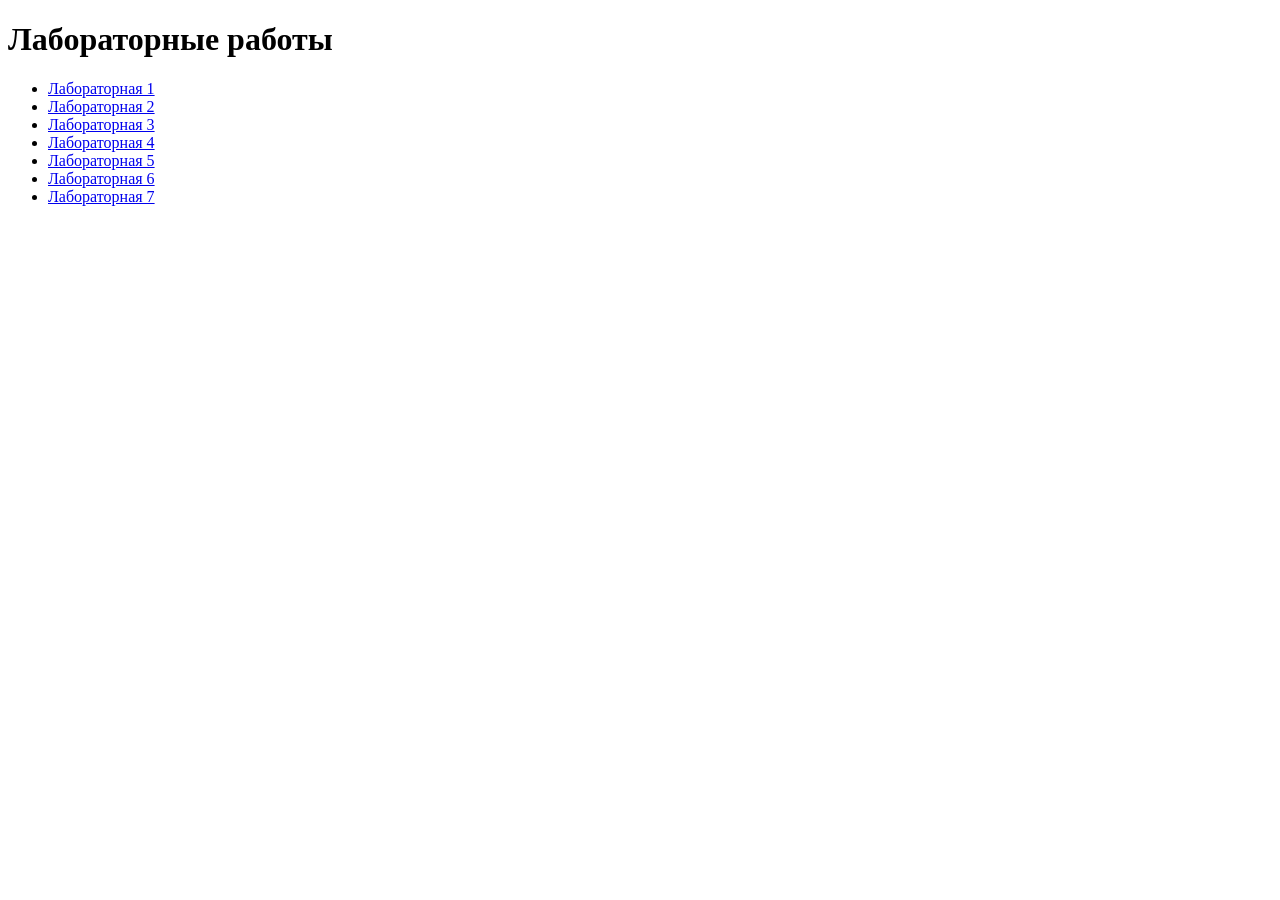
<file: index.html>
<!DOCTYPE html>
<html lang="ru">
<head>
    <meta charset="UTF-8">
    <meta name="viewport" content="width=device-width, initial-scale=1.0">
    <title>Лабы</title>
</head>
<body>
    <h1>Лабораторные работы</h1>
    <ul>
        <li><a href="/lab1/lab1_5.html">Лабораторная 1</a></li>
        <li><a href="/lab2/lab2navigation.html">Лабораторная 2</a></li>
        <li><a href="/lab3/lab3nav.html">Лабораторная 3</a></li>
        <li><a href="/lab4/lab4nav.html">Лабораторная 4</a></li>
        <li><a href="/lab5/lab5nav.html">Лабораторная 5</a></li>
        <li><a href="/lab6/lab6.html">Лабораторная 6</a></li>
        <li><a href="/lab7/lab7.html">Лабораторная 7</a></li>
    </ul>
</body>
</html>
</file>
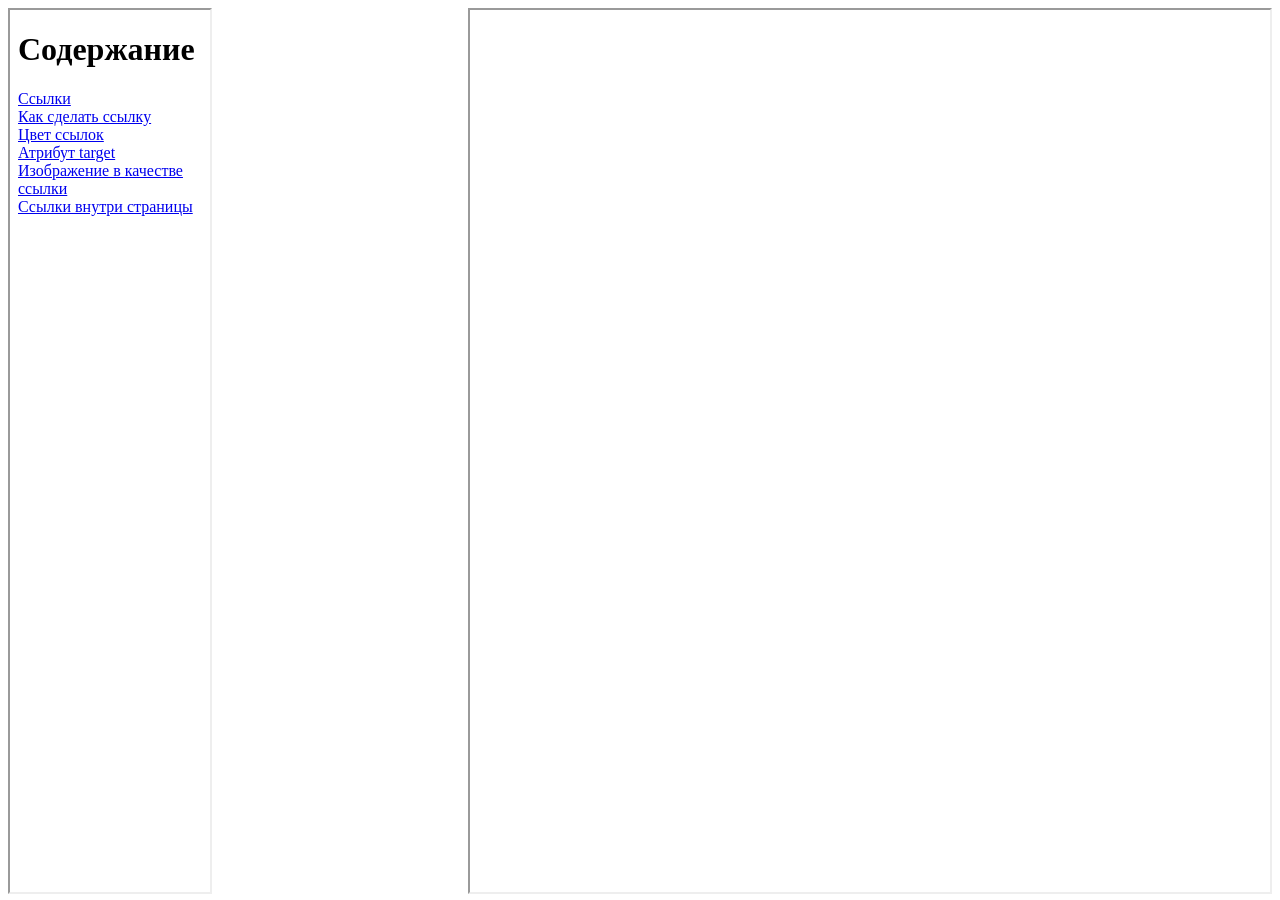
<file: lab2/iframes/index.html>
<!DOCTYPE html>
<html lang="ru">

<head>
    <meta charset="UTF-8">
    <meta name="viewport" content="width=device-width, initial-scale=1.0">
    <title>Организация фреймовой структуры</title>
    <style>
        .menufr {
            width: 200px;
            height: 100%;
            float: left;
        }

        .contentfr {
            width: 800px;
            height: 100%;
            float: right;
        }

        html,
        body {
            height: 99%;
        }
    </style>
</head>

<body>
    <iframe class="menufr" src="menu.html" name="menu"></iframe>
    <iframe class="contentfr" name="content"></iframe>
</body>

</html>
</file>
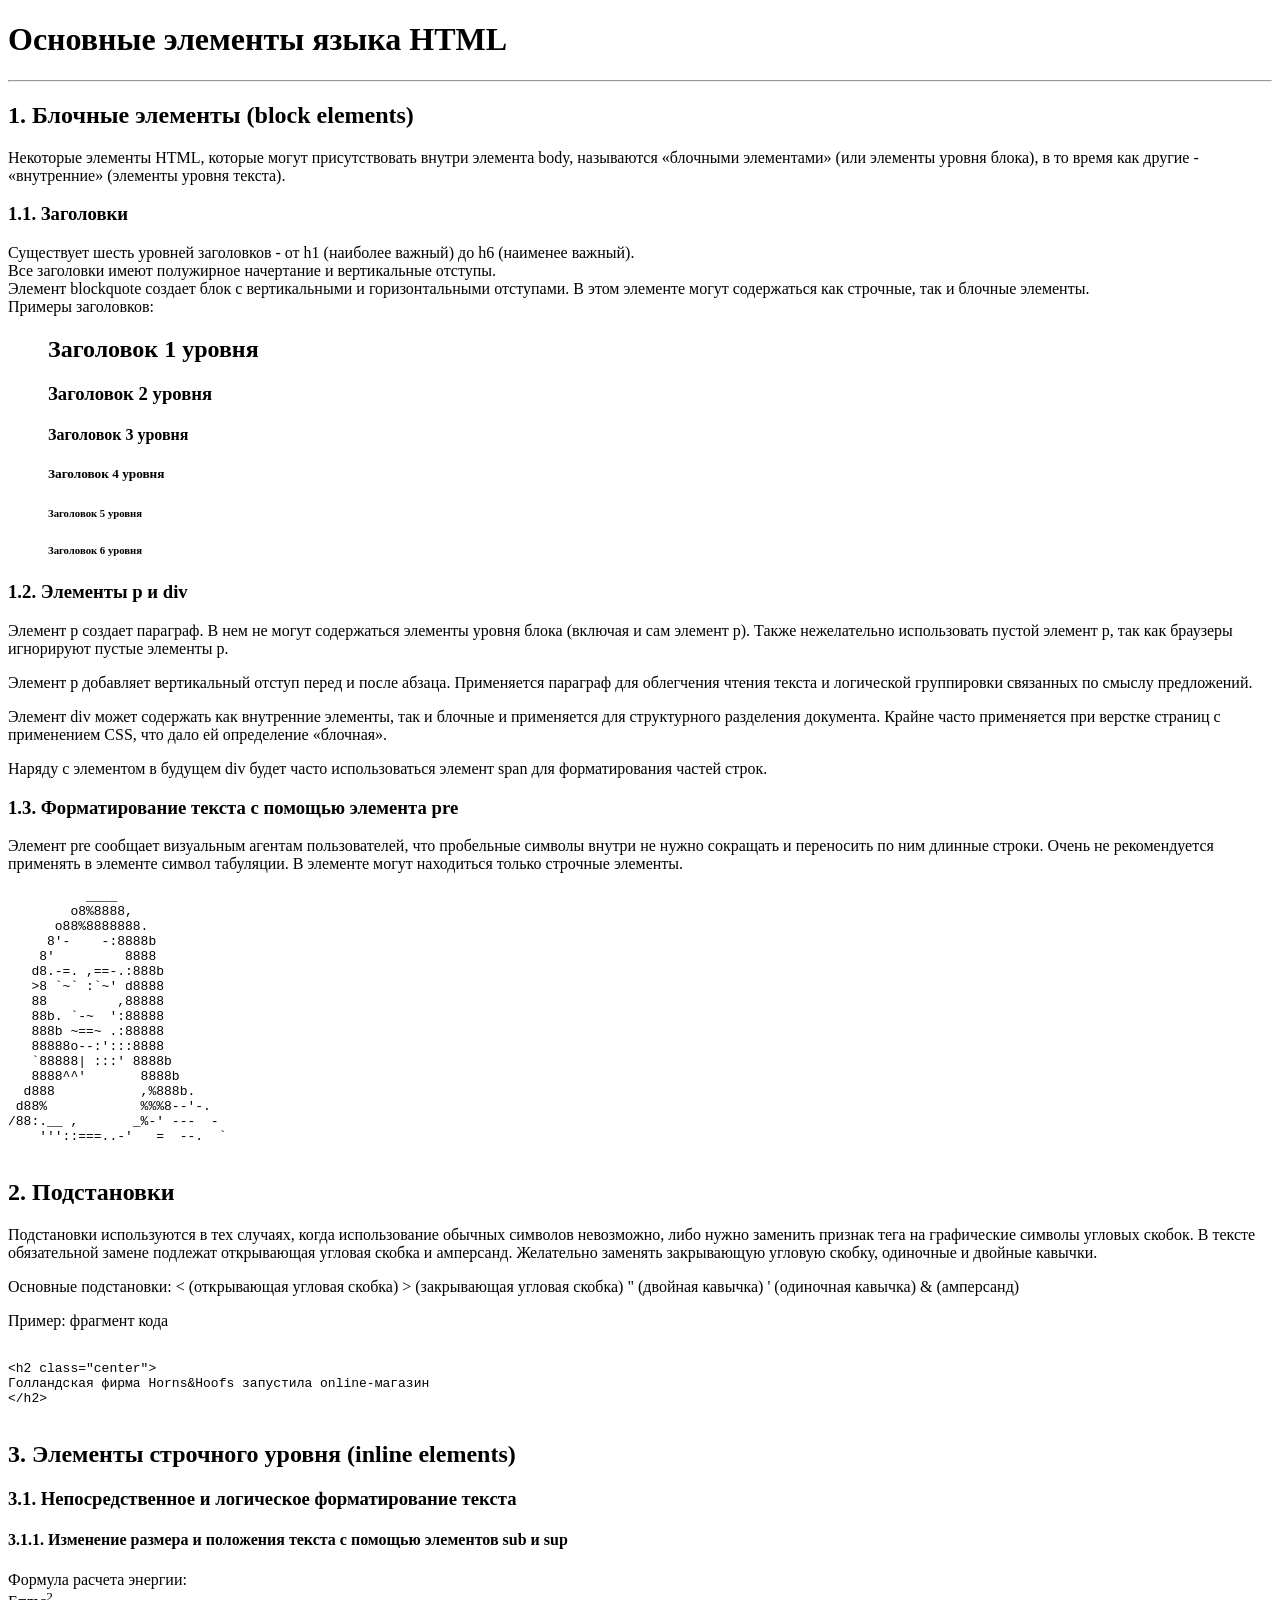
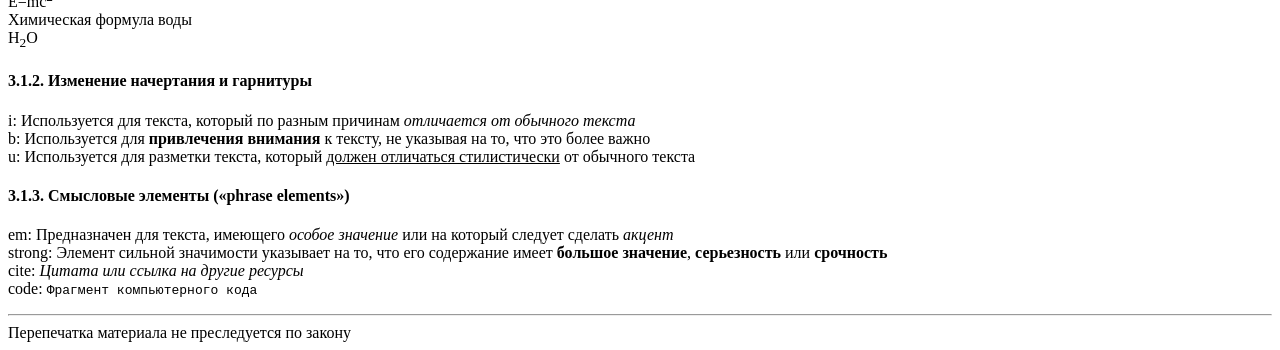
<file: lab1/lab1_1.html>
<!DOCTYPE html>
<html lang="ru">

<head>
  <title>Страница 1</title>
</head>

<body>
  <h1>Основные элементы языка HTML</h1>
  <hr>

  <h2>1. Блочные элементы (block elements)</h2>

  <p>Некоторые элементы HTML, которые могут присутствовать внутри элемента body, называются «блочными элементами» (или
    элементы уровня блока), в то время как другие - «внутренние» (элементы уровня текста).

  <h3>1.1. Заголовки</h3>

  <p>Существует шесть уровней заголовков - от h1 (наиболее важный) до h6 (наименее важный).<br>
    Все заголовки имеют полужирное начертание и вертикальные отступы.<br>
    Элемент blockquote создает блок с вертикальными и горизонтальными отступами. В этом элементе могут содержаться как
    строчные, так и блочные элементы.<br>
    Примеры заголовков:

  <blockquote>
    <h2>Заголовок 1 уровня</h2>
    <h3>Заголовок 2 уровня</h3>
    <h4>Заголовок 3 уровня</h4>
    <h5>Заголовок 4 уровня</h5>
    <h6>Заголовок 5 уровня</h6>
    <h6>Заголовок 6 уровня</h6>
  </blockquote>


  <h3>1.2. Элементы p и div</h3>
  <div>
    <p>Элемент p создает параграф. В нем не могут содержаться элементы уровня блока (включая и сам элемент p). Также
      нежелательно использовать пустой элемент p, так как браузеры игнорируют пустые элементы p.

    <p>Элемент p добавляет вертикальный отступ перед и после абзаца. Применяется параграф для облегчения чтения текста и
      логической группировки связанных по смыслу предложений.

    <p>Элемент div может содержать как внутренние элементы, так и блочные и применяется для структурного разделения
      документа. Крайне часто применяется при верстке страниц с применением CSS, что дало ей определение «блочная».

    <p>Наряду с элементом в будущем div будет часто использоваться элемент span для форматирования частей строк.
  </div>

  <h3>1.3. Форматирование текста с помощью элемента pre</h3>

  <p>Элемент pre сообщает визуальным агентам пользователей, что пробельные символы внутри не нужно сокращать и
    переносить по ним длинные строки. Очень не рекомендуется применять в элементе символ табуляции. В элементе могут
    находиться только строчные элементы.
  <pre>
          ____
        o8%8888,
      o88%8888888.
     8'-    -:8888b
    8'         8888
   d8.-=. ,==-.:888b
   >8 `~` :`~' d8888
   88         ,88888
   88b. `-~  ':88888
   888b ~==~ .:88888
   88888o--:':::8888
   `88888| :::' 8888b
   8888^^'       8888b
  d888           ,%888b.
 d88%            %%%8--'-.
/88:.__ ,       _%-' ---  -
    '''::===..-'   =  --.  `
  </pre>

  <h2>2. Подстановки</h2>

  <p>Подстановки используются в тех случаях, когда использование обычных символов невозможно, либо нужно заменить
    признак тега на графические символы угловых скобок.
    В тексте обязательной замене подлежат открывающая угловая скобка и амперсанд.
    Желательно заменять закрывающую угловую скобку, одиночные и двойные кавычки.

  <p>
    Основные подстановки:
    &lt; (открывающая угловая скобка)
    &gt; (закрывающая угловая скобка)
    &quot; (двойная кавычка)
    &apos; (одиночная кавычка)
    &amp; (амперсанд)


  <p>Пример: фрагмент кода
  <pre>
  <code>
&lt;h2 class=&quot;center&quot;&gt;
Голландская фирма Horns&amp;Hoofs запустила online-магазин
&lt;/h2&gt;
  </code>
</pre>

  <h2>3. Элементы строчного уровня (inline elements)</h2>

  <h3>3.1. Непосредственное и логическое форматирование текста</h3>

  <h4>3.1.1. Изменение размера и положения текста с помощью элементов sub и sup</h4>
  <p>
    Формула расчета энергии:<br>
    E=mc<sup>2</sup><br>
    Химическая формула воды<br>
    H<sub>2</sub>O

  <h4>3.1.2. Изменение начертания и гарнитуры</h4>
  <p>
  i: Используется для текста, который по разным причинам <i>отличается от обычного текста</i><br>
  b: Используется для <b>привлечения внимания</b> к тексту, не указывая на то, что это более важно<br>
  u: Используется для разметки текста, который <u>должен отличаться стилистически</u> от обычного текста

  <h4>3.1.3. Смысловые элементы («phrase elements»)</h4>
  <p>
    em: Предназначен для текста, имеющего <em>особое значение</em> или на который следует сделать <em>акцент</em><br>
    strong: Элемент сильной значимости указывает на то, что его содержание имеет <strong>большое значение</strong>,
    <strong>серьезность</strong> или <strong>срочность</strong><br>
    cite: <cite>Цитата или ссылка на другие ресурсы</cite><br>
    code: <code>Фрагмент компьютерного кода</code>


    <hr>

    Перепечатка материала не преследуется по закону
</body>

</html>
</file>
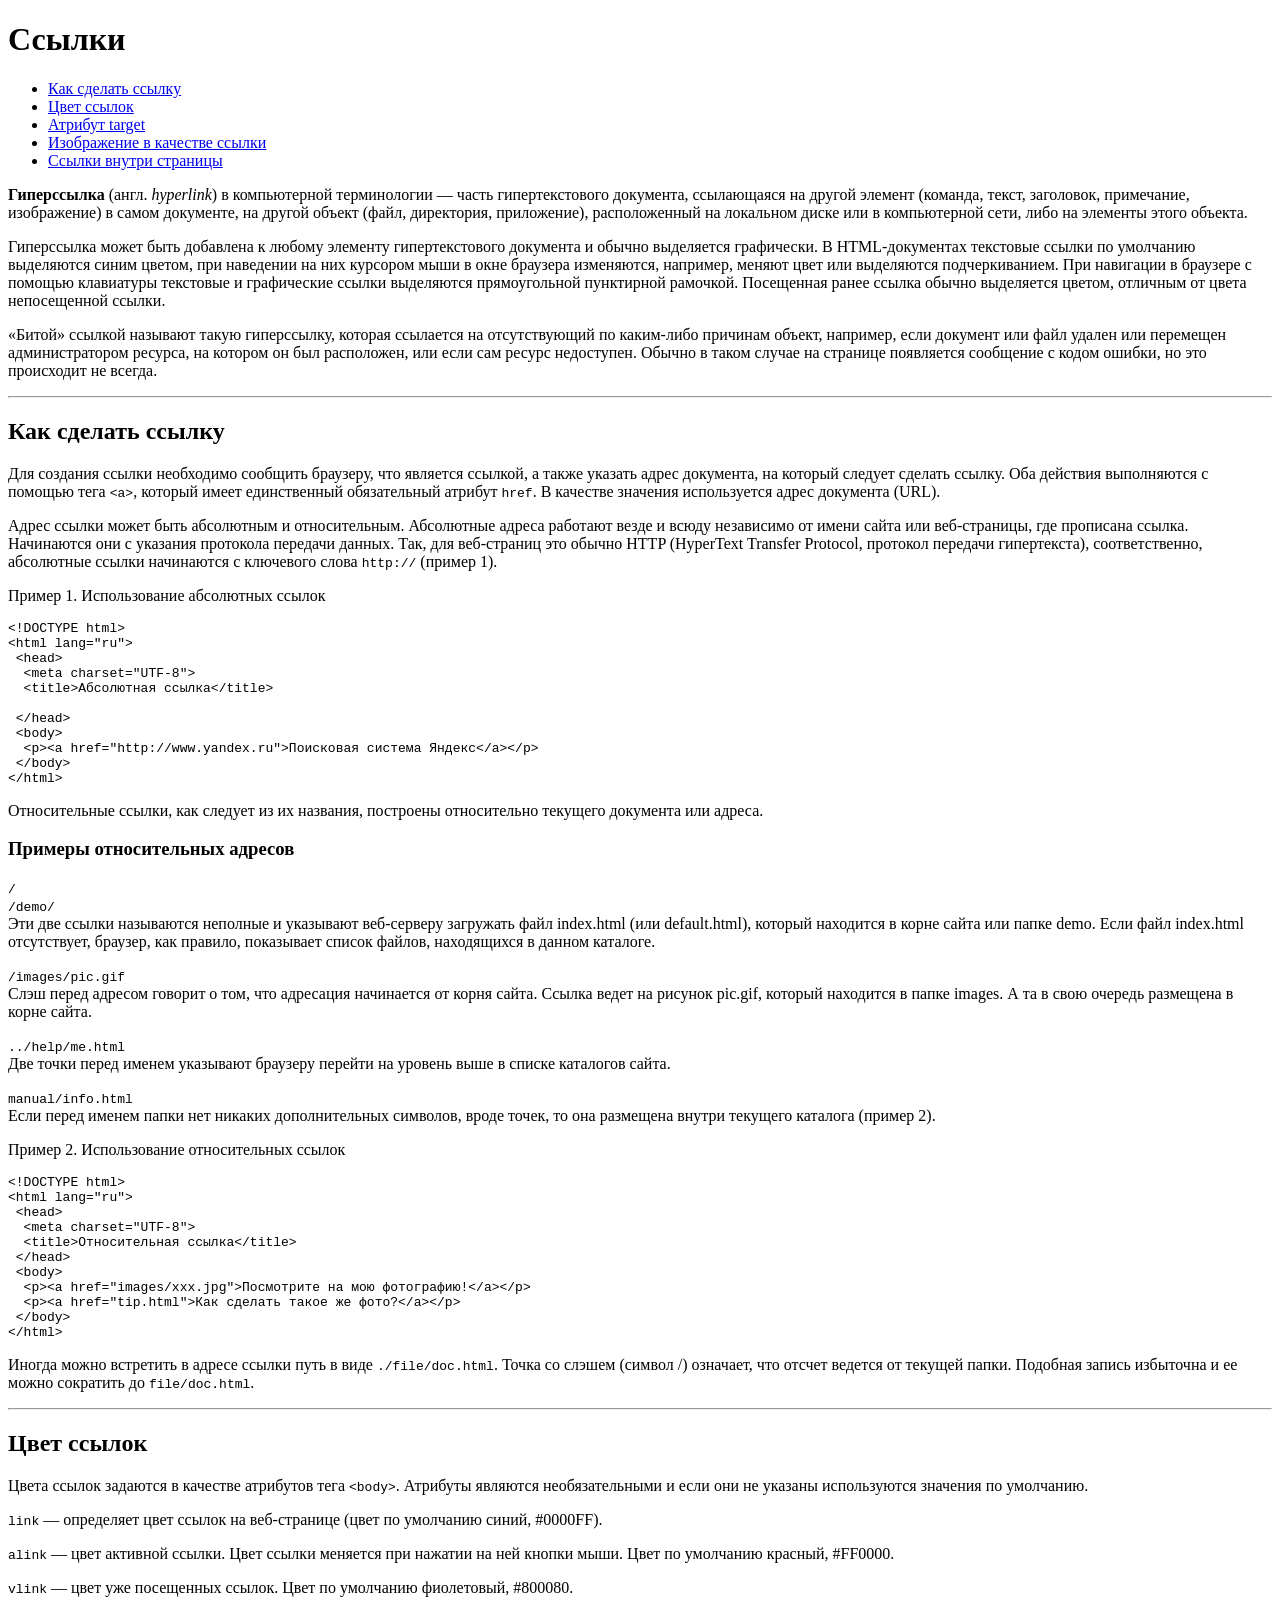
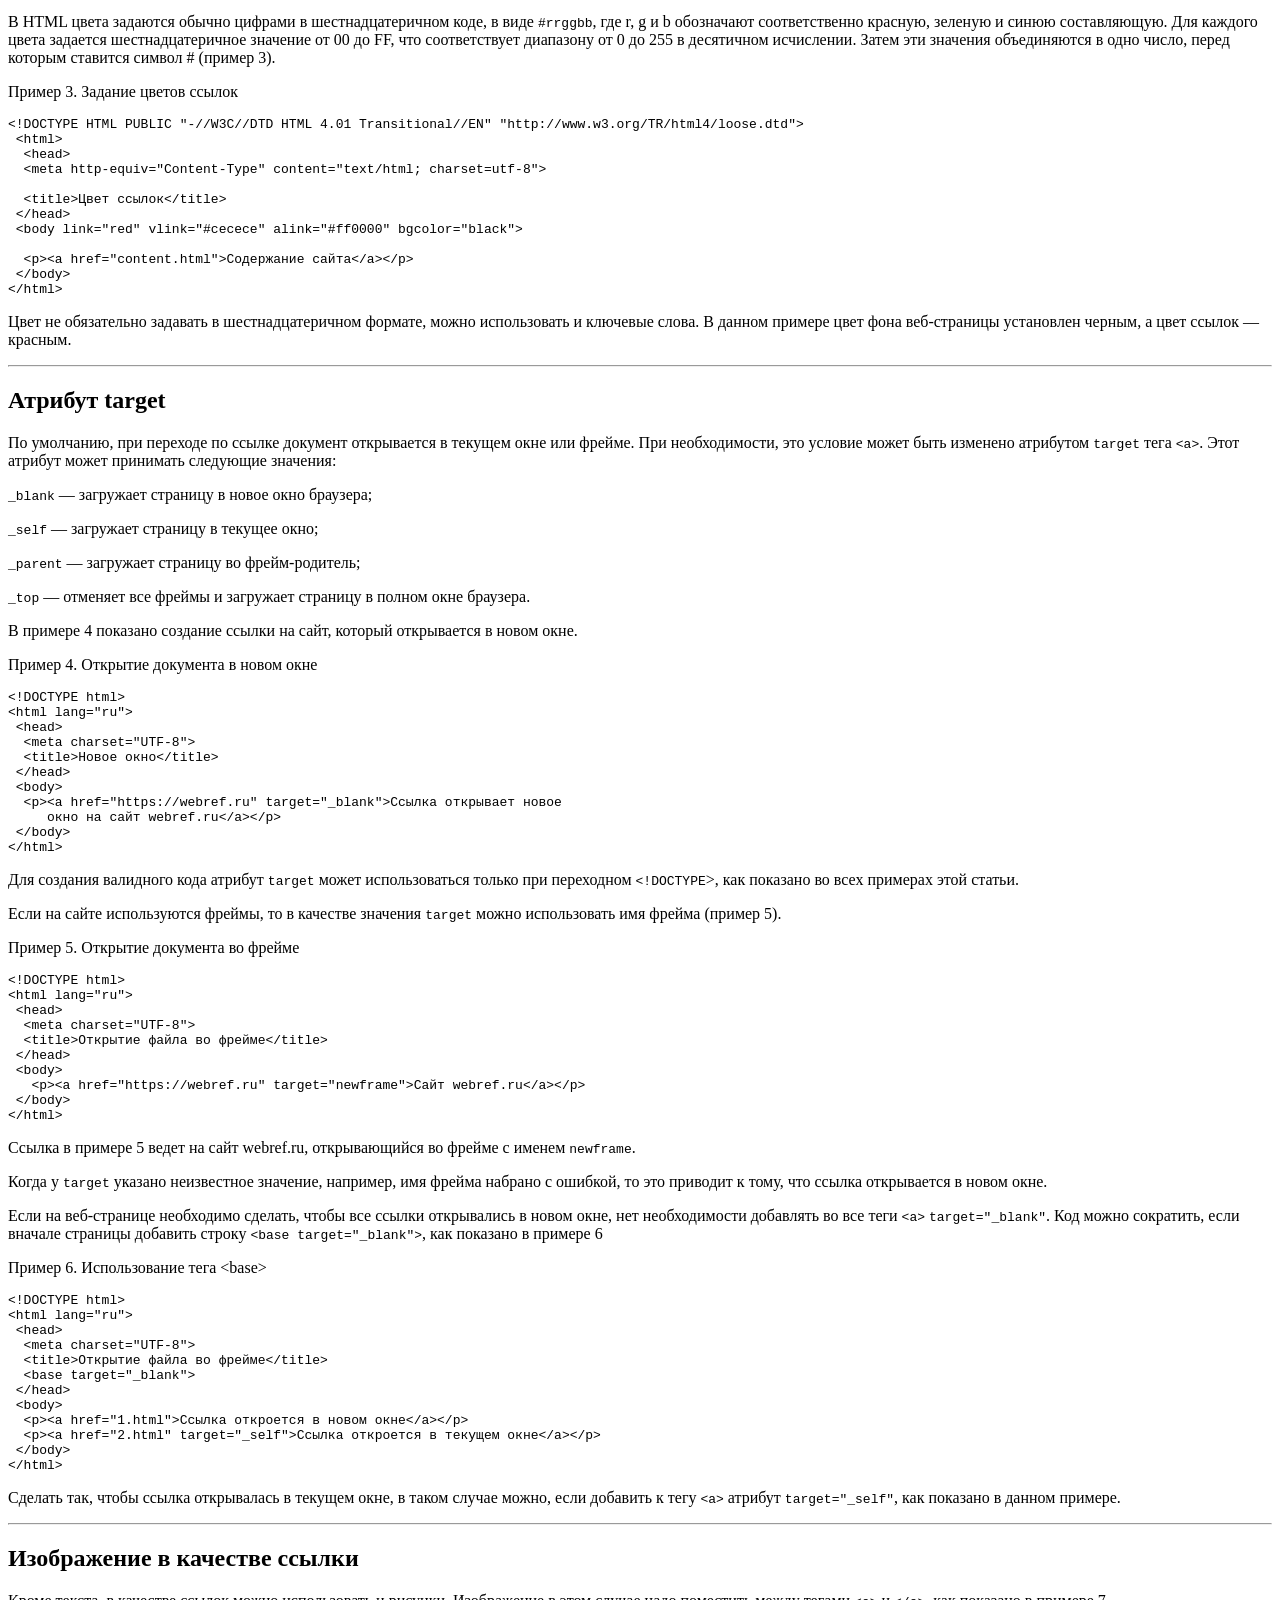
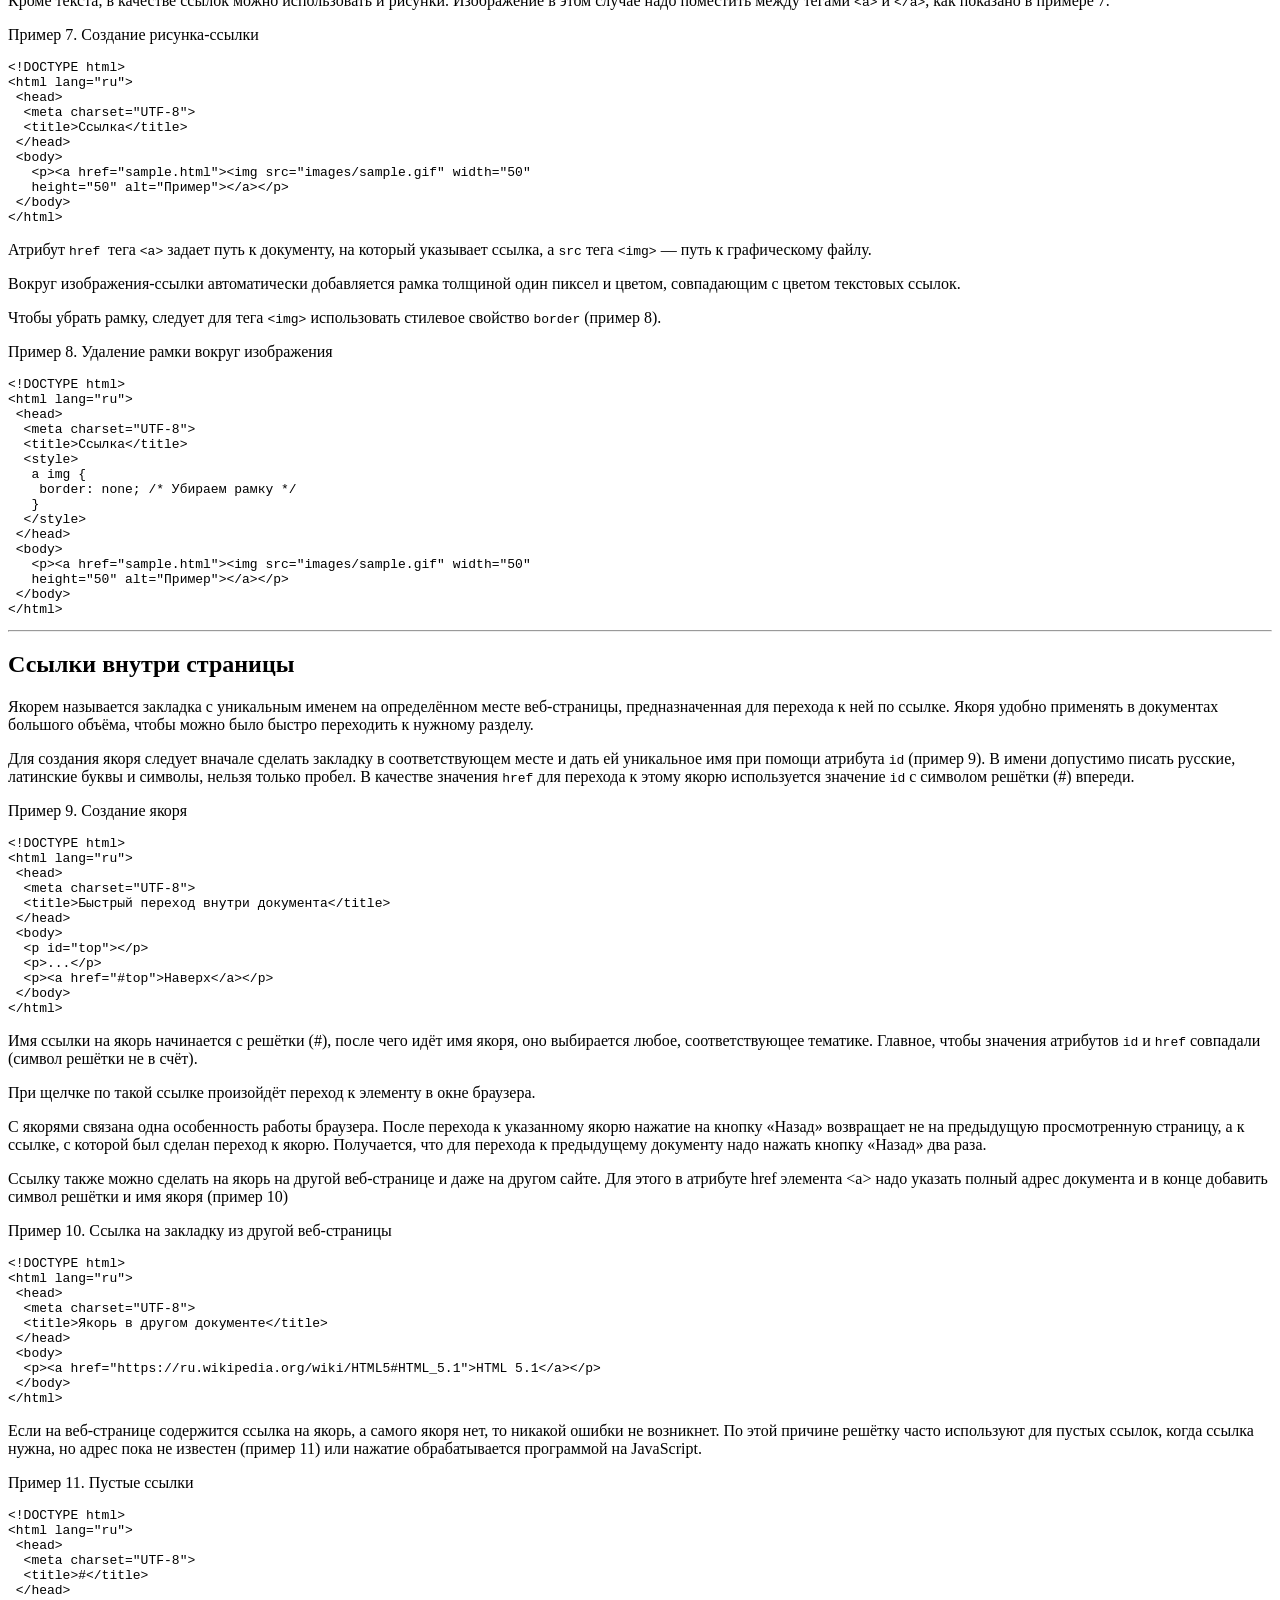
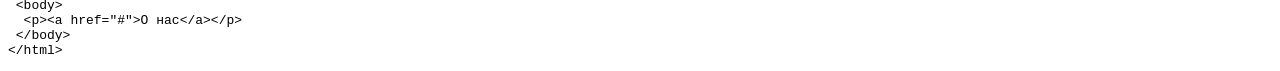
<file: lab1/lab1_2.html>
<!DOCTYPE html>
<html lang="ru">
<head>
  <meta charset="UTF-8">
  <title>Внутрення навигация</title>
</head>
<body>
<h1>Ссылки</h1>
<nav>
<!-- Сделайте элементы списка ссылками на соответствующие заголовки h2 -->
	<ul>
    <li><a href="#t1">Как сделать ссылку</a></li>
    <li><a href="#t2">Цвет ссылок</a></li>
    <li><a href="#t3">Атрибут target</a></li>
    <li><a href="#t4">Изображение в качестве ссылки</a></li>
    <li><a href="#t5">Ссылки внутри страницы</a></li>
	</ul>
</nav>

<p><b>Гиперссылка</b> (англ.&#160;<i>hyperlink</i>) в компьютерной терминологии&#160;— часть гипертекстового документа, ссылающаяся на другой элемент (команда, текст, заголовок, примечание, изображение) в самом документе, на другой объект (файл, директория, приложение), расположенный на локальном диске или в компьютерной сети, либо на элементы этого объекта.</p>
<p>Гиперссылка может быть добавлена к любому элементу гипертекстового документа и обычно выделяется графически. В HTML-документах текстовые ссылки по умолчанию выделяются синим цветом, при наведении на них курсором мыши в окне браузера изменяются, например, меняют цвет или выделяются подчеркиванием. При навигации в браузере с помощью клавиатуры текстовые и графические ссылки выделяются прямоугольной пунктирной рамочкой. Посещенная ранее ссылка обычно выделяется цветом, отличным от цвета непосещенной ссылки.</p>
<p>«Битой» ссылкой называют такую гиперссылку, которая ссылается на отсутствующий по каким-либо причинам объект, например, если документ или файл удален или перемещен администратором ресурса, на котором он был расположен, или если сам ресурс недоступен. Обычно в таком случае на странице появляется сообщение с кодом ошибки, но это происходит не всегда.</p>

<hr>

<h2 id="t1">Как сделать ссылку</h2>
<p>Для создания ссылки необходимо сообщить браузеру, что является 
  ссылкой, а также указать адрес документа, на который следует сделать 
  ссылку. Оба действия выполняются с помощью тега <code>&lt;a&gt;</code>, 
  который имеет единственный обязательный атрибут <code>href</code>. 
  В качестве значения используется адрес документа (URL).</p>
<p>Адрес ссылки может быть абсолютным и относительным. Абсолютные адреса работают 
  везде и всюду независимо от имени сайта или веб-страницы, где прописана ссылка. 
  Начинаются они с указания протокола передачи данных. Так, для веб-страниц это 
  обычно HTTP (HyperText Transfer Protocol, протокол передачи гипертекста), соответственно, 
  абсолютные ссылки начинаются с ключевого слова <code>http://</code> 
  (пример&nbsp;1).</p>
<p>Пример 1. Использование абсолютных ссылок</p>
<pre><code>&lt;!DOCTYPE html&gt;
&lt;html lang=&quot;ru&quot;&gt;
 &lt;head&gt;
  &lt;meta charset=&quot;UTF-8&quot;&gt;
  &lt;title&gt;Абсолютная ссылка&lt;/title&gt;

 &lt;/head&gt;
 &lt;body&gt;
  &lt;p&gt;&lt;a href=&quot;http://www.yandex.ru&quot;&gt;Поисковая система Яндекс&lt;/a&gt;&lt;/p&gt;
 &lt;/body&gt;
&lt;/html&gt;</code></pre>

<p>Относительные ссылки, как следует из их названия, построены относительно 
  текущего документа или адреса.</p>
  <h3><b>Примеры относительных адресов</b></h3>
<p>
  <code>/<br>
  /demo/<br>
  </code>
  Эти две ссылки называются неполные и указывают веб-серверу загружать 
  файл index.html (или default.html), который находится в корне сайта 
  или папке demo. Если файл index.html отсутствует, браузер, как правило, 
  показывает список файлов, находящихся в данном каталоге. </p>

<p> <code>/images/pic.gif</code><br>
  Слэш перед адресом говорит о том, что адресация начинается от корня 
  сайта. Ссылка ведет на рисунок pic.gif, который находится в папке 
  images. А та в свою очередь размещена в корне сайта.</p>
<p> <code>../help/me.html</code><br>
  Две точки перед именем указывают браузеру перейти на уровень выше 
  в списке каталогов сайта.</p>
<p> <code>manual/info.html</code><br>
  Если перед именем папки нет никаких дополнительных символов, вроде точек, 
  то она размещена внутри текущего каталога (пример&nbsp;2).</p>

<p>Пример 2. Использование относительных ссылок</p>
<pre><code>&lt;!DOCTYPE html&gt;
&lt;html lang=&quot;ru&quot;&gt;
 &lt;head&gt;
  &lt;meta charset=&quot;UTF-8&quot;&gt;
  &lt;title&gt;Относительная ссылка&lt;/title&gt;
 &lt;/head&gt;
 &lt;body&gt;
  &lt;p&gt;&lt;a href=&quot;images/xxx.jpg&quot;&gt;Посмотрите на мою фотографию!&lt;/a&gt;&lt;/p&gt;
  &lt;p&gt;&lt;a href=&quot;tip.html&quot;&gt;Как сделать такое же фото?&lt;/a&gt;&lt;/p&gt;
 &lt;/body&gt;
&lt;/html&gt;</code></pre>

<p>Иногда можно встретить в адресе ссылки путь в виде <code>./file/doc.html</code>. 
  Точка со слэшем (символ /) означает, что отсчет ведется от текущей папки. Подобная 
  запись избыточна и ее можно сократить до <code>file/doc.html</code>. </p>

<hr>

<h2 id="t2">Цвет ссылок</h2>
<p>Цвета ссылок задаются в качестве атрибутов тега <code>&lt;body&gt;</code>. 
 Атрибуты являются необязательными и если они не указаны используются 
  значения по умолчанию.</p>
<p><code>link</code> &#8212; определяет цвет ссылок на веб-странице 
  (цвет по умолчанию синий, #0000FF).</p>

<p><code>alink</code> &#8212; цвет активной ссылки. Цвет ссылки 
  меняется при нажатии на ней кнопки мыши. Цвет по умолчанию красный, 
  #FF0000.  </p>
<p><code>vlink</code> &#8212; цвет уже посещенных ссылок. Цвет 
  по умолчанию фиолетовый, #800080.</p>
<p>В HTML цвета задаются обычно цифрами в шестнадцатеричном коде, в виде <code>#rrggbb</code>, 
  где r, g и b обозначают соответственно красную, зеленую и синюю составляющую. 
  Для каждого цвета задается шестнадцатеричное значение от 00 до FF, что соответствует 
  диапазону от 0 до 255 в десятичном исчислении. Затем эти значения объединяются 
  в одно число, перед которым ставится символ # (пример&nbsp;3).</p>

<p>Пример 3. Задание цветов ссылок</p>

<pre><code>&lt;!DOCTYPE HTML PUBLIC &quot;-//W3C//DTD HTML 4.01 Transitional//EN&quot; &quot;http://www.w3.org/TR/html4/loose.dtd&quot;&gt;
 &lt;html&gt;
  &lt;head&gt;
  &lt;meta http-equiv=&quot;Content-Type&quot; content=&quot;text/html; charset=utf-8&quot;&gt;

  &lt;title&gt;Цвет ссылок&lt;/title&gt;
 &lt;/head&gt;
 &lt;body link=&quot;red&quot; vlink=&quot;#cecece&quot; alink=&quot;#ff0000&quot; bgcolor=&quot;black&quot;&gt;

  &lt;p&gt;&lt;a href=&quot;content.html&quot;&gt;Содержание сайта&lt;/a&gt;&lt;/p&gt;
 &lt;/body&gt;
&lt;/html&gt;</code></pre>

<p>Цвет не обязательно задавать в шестнадцатеричном формате, можно использовать 
  и ключевые слова. В данном примере цвет фона веб-страницы установлен черным, 
  а цвет ссылок&nbsp;&#8212; красным. </p>

<hr>

<h2 id="t3">Атрибут target</h2>
<p>По умолчанию, при переходе по ссылке документ открывается в текущем окне или 
  фрейме. При необходимости, это условие может быть изменено атрибутом <code>target</code> 
  тега <code>&lt;a&gt;</code>. Этот атрибут может принимать следующие 
значения:</p>
<p><code>_blank</code> &#8212; загружает страницу в новое окно браузера;  </p>

<p><code>_self</code> &#8212; загружает страницу в текущее окно;</p>
<p> <code>_parent</code> &#8212; загружает страницу во фрейм-родитель;</p>
<p> <code>_top</code> &#8212; отменяет все фреймы и загружает страницу в полном 
  окне браузера.</p>

<p>В примере 4 показано создание ссылки на сайт, который открывается в новом окне.</p>
<p>Пример 4. Открытие документа в новом окне</p>
<pre><code>&lt;!DOCTYPE html&gt;
&lt;html lang=&quot;ru&quot;&gt;
 &lt;head&gt;
  &lt;meta charset=&quot;UTF-8&quot;&gt;
  &lt;title&gt;Новое окно&lt;/title&gt;
 &lt;/head&gt;
 &lt;body&gt;
  &lt;p&gt;&lt;a href=&quot;https://webref.ru&quot; target=&quot;_blank&quot;&gt;Ссылка открывает новое 
     окно на сайт webref.ru&lt;/a&gt;&lt;/p&gt; 
 &lt;/body&gt;
&lt;/html&gt;</code></pre>

<p>Для создания валидного кода атрибут <code>target</code> может  использоваться только при переходном <code>&lt;!DOCTYPE</code>&gt;, как показано во всех примерах этой статьи.</p>
<p>Если на сайте используются фреймы, то в качестве значения <code>target</code> можно использовать имя фрейма (пример&nbsp;5).</p>

<p>Пример 5. Открытие документа во фрейме</p>
<pre><code>&lt;!DOCTYPE html&gt;
&lt;html lang=&quot;ru&quot;&gt;
 &lt;head&gt;
  &lt;meta charset=&quot;UTF-8&quot;&gt;
  &lt;title&gt;Открытие файла во фрейме&lt;/title&gt;
 &lt;/head&gt;
 &lt;body&gt;
   &lt;p&gt;&lt;a href=&quot;https://webref.ru&quot; target=&quot;newframe&quot;&gt;Сайт webref.ru&lt;/a&gt;&lt;/p&gt; 
 &lt;/body&gt;
&lt;/html&gt;</code></pre>

<p>Ссылка в примере 5 ведет на сайт webref.ru, открывающийся во фрейме с 
  именем <code>newframe</code>.</p>

<p>Когда у  <code>target</code> указано неизвестное значение, 
  например, имя фрейма набрано с ошибкой, то это приводит к тому, что ссылка открывается 
  в новом окне.</p>
  
<p>Если на веб-странице необходимо сделать, чтобы все ссылки открывались в новом 
  окне,  нет необходимости добавлять во все теги <code>&lt;a&gt;</code> <code>target=&quot;_blank&quot;</code>. Код можно сократить, 
  если вначале страницы добавить строку <code>&lt;base target=&quot;_blank&quot;&gt;</code>, 
  как показано в примере&nbsp;6</p>

  
<p>Пример 6. Использование тега &lt;base&gt;</p>
<pre><code>&lt;!DOCTYPE html&gt;
&lt;html lang=&quot;ru&quot;&gt;
 &lt;head&gt;
  &lt;meta charset=&quot;UTF-8&quot;&gt;
  &lt;title&gt;Открытие файла во фрейме&lt;/title&gt;
  &lt;base target=&quot;_blank&quot;&gt;
 &lt;/head&gt;
 &lt;body&gt;
  &lt;p&gt;&lt;a href=&quot;1.html&quot;&gt;Ссылка откроется в новом окне&lt;/a&gt;&lt;/p&gt;
  &lt;p&gt;&lt;a href=&quot;2.html&quot; target=&quot;_self&quot;&gt;Ссылка откроется в текущем окне&lt;/a&gt;&lt;/p&gt;
 &lt;/body&gt;
&lt;/html&gt;</code></pre>

<p>Сделать так, чтобы ссылка открывалась в текущем окне, в таком случае можно, 
  если добавить к тегу <code>&lt;a&gt;</code> атрибут <code>target=&quot;_self&quot;</code>, 
как показано в данном примере.</p>

<hr>

<h2 id="t4">Изображение в качестве ссылки</h2>
<p>Кроме текста, в качестве ссылок можно использовать и рисунки. Изображение в 
  этом случае надо поместить между тегами <code>&lt;a&gt;</code> 
  и <code>&lt;/a&gt;</code>, как показано в примере&nbsp;7.</p>
<p>Пример 7. Создание рисунка-ссылки</p>
<pre><code>&lt;!DOCTYPE html&gt;
&lt;html lang=&quot;ru&quot;&gt;
 &lt;head&gt;
  &lt;meta charset=&quot;UTF-8&quot;&gt;
  &lt;title&gt;Ссылка&lt;/title&gt;
 &lt;/head&gt;
 &lt;body&gt; 
   &lt;p&gt;&lt;a href=&quot;sample.html&quot;&gt;&lt;img src=&quot;images/sample.gif&quot; width=&quot;50&quot; 
   height=&quot;50&quot; alt=&quot;Пример&quot;&gt;&lt;/a&gt;&lt;/p&gt;
 &lt;/body&gt; 
&lt;/html&gt;</code></pre>

  <p>Атрибут <code>href </code> тега <code>&lt;a&gt;</code> 
    задает путь к документу, на который указывает ссылка, а <code>src</code> 
    тега <code>&lt;img&gt;</code> &#8212; путь к графическому файлу. 
  
  <p>Вокруг изображения-ссылки автоматически добавляется рамка толщиной один пиксел 
  и цветом, совпадающим с цветом текстовых ссылок. 

<p>Чтобы убрать рамку, следует для тега <code>&lt;img&gt;</code> использовать
  стилевое свойство <code>border</code> (пример&nbsp;8).</p>
<p>Пример 8. Удаление рамки вокруг изображения</p>
<pre><code>&lt;!DOCTYPE html&gt;
&lt;html lang=&quot;ru&quot;&gt;
 &lt;head&gt;
  &lt;meta charset=&quot;UTF-8&quot;&gt;
  &lt;title&gt;Ссылка&lt;/title&gt;
  &lt;style&gt;
   a img {
    border: none; /* Убираем рамку */
   }
  &lt;/style&gt;
 &lt;/head&gt;
 &lt;body&gt;
   &lt;p&gt;&lt;a href=&quot;sample.html&quot;&gt;&lt;img src=&quot;images/sample.gif&quot; width=&quot;50&quot; 
   height=&quot;50&quot; alt=&quot;Пример&quot;&gt;&lt;/a&gt;&lt;/p&gt;
 &lt;/body&gt; 
&lt;/html&gt;</code></pre>

<hr>

<h2 id="t5">Ссылки внутри страницы</h2>
<p>
Якорем называется закладка с уникальным именем на определённом месте веб-страницы, предназначенная для перехода к ней по ссылке. Якоря удобно применять в документах большого объёма, чтобы можно было быстро переходить к нужному разделу.
</p>
<p>
Для создания якоря следует вначале сделать закладку в соответствующем месте и дать ей уникальное имя при помощи атрибута <code>id</code> (пример&nbsp;9). В имени допустимо писать русские, латинские буквы и символы, нельзя только пробел. В качестве значения <code>href</code> для перехода к этому якорю используется значение <code>id</code> с символом решётки (#) впереди.
</p>

<p>Пример 9. Создание якоря</p>
<pre><code>&lt;!DOCTYPE html&gt;
&lt;html lang=&quot;ru&quot;&gt;
 &lt;head&gt;
  &lt;meta charset=&quot;UTF-8&quot;&gt;
  &lt;title&gt;Быстрый переход внутри документа&lt;/title&gt;
 &lt;/head&gt;
 &lt;body&gt;
  &lt;p id=&quot;top&quot;&gt;&lt;/p&gt;
  &lt;p&gt;...&lt;/p&gt;
  &lt;p&gt;&lt;a href=&quot;#top&quot;&gt;Наверх&lt;/a&gt;&lt;/p&gt;
 &lt;/body&gt;
&lt;/html&gt;</code></pre>

<p>
Имя ссылки на якорь начинается с решётки (#), после чего идёт имя якоря, оно выбирается любое, соответствующее тематике. Главное, чтобы значения атрибутов <code>id</code> и <code>href</code> совпадали (символ решётки не в счёт).
</p>
<p>
При щелчке по такой ссылке произойдёт переход к элементу в окне браузера.
</p>
<p>
С якорями связана одна особенность работы браузера. После перехода к указанному якорю нажатие на кнопку «Назад» возвращает не на предыдущую просмотренную страницу, а к ссылке, с которой был сделан переход к якорю. Получается, что для перехода к предыдущему документу надо нажать кнопку «Назад» два раза.
</p>
<p>
Ссылку также можно сделать на якорь на другой веб-странице и даже на другом сайте. Для этого в атрибуте href элемента &lt;a&gt; надо указать полный адрес документа и в конце добавить символ решётки и имя якоря (пример&nbsp;10)
</p>

<p>Пример 10. Ссылка на закладку из другой веб-страницы</p>
<pre><code>&lt;!DOCTYPE html&gt;
&lt;html lang=&quot;ru&quot;&gt;
 &lt;head&gt;
  &lt;meta charset=&quot;UTF-8&quot;&gt;
  &lt;title&gt;Якорь в другом документе&lt;/title&gt;
 &lt;/head&gt;
 &lt;body&gt;
  &lt;p&gt;&lt;a href=&quot;https://ru.wikipedia.org/wiki/HTML5#HTML_5.1&quot;&gt;HTML 5.1&lt;/a&gt;&lt;/p&gt;
 &lt;/body&gt;
&lt;/html&gt;</code></pre>
 
<p>
Если на веб-странице содержится ссылка на якорь, а самого якоря нет, то никакой ошибки не возникнет. По этой причине решётку часто используют для пустых ссылок, когда ссылка нужна, но адрес пока не известен (пример 11) или нажатие обрабатывается программой на JavaScript.
</p>

<p>Пример 11. Пустые ссылки</p>
<pre><code>&lt;!DOCTYPE html&gt;
&lt;html lang=&quot;ru&quot;&gt;
 &lt;head&gt;
  &lt;meta charset=&quot;UTF-8&quot;&gt;
  &lt;title&gt;#&lt;/title&gt;
 &lt;/head&gt;
 &lt;body&gt;
  &lt;p&gt;&lt;a href=&quot;#&quot;&gt;О нас&lt;/a&gt;&lt;/p&gt;
 &lt;/body&gt;
&lt;/html&gt;</code></pre>

</body>
</html>
</file>
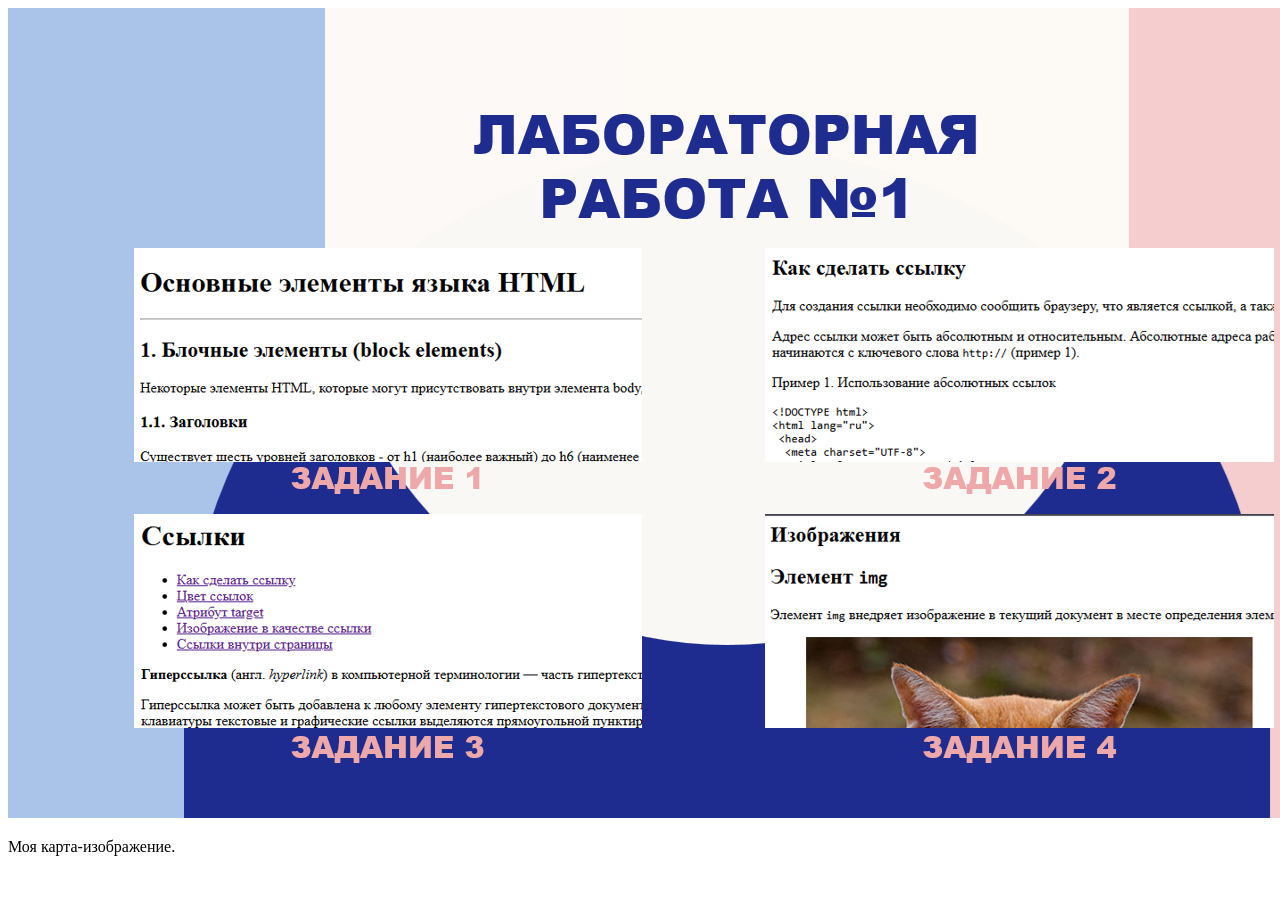
<file: lab1/lab1_5.html>
<!DOCTYPE html>
<html lang="ru">
<head>
    <meta charset="UTF-8">
    <title>Карта-изображение</title>
</head>

<body>
    <img src="lab1map/lab1.png" usemap="#image-map" alt="Навигация">
    <map name="image-map">
        <area alt="Задание 1" title="1. Основные элементы HTML" href="lab1_1.html" coords="127,240,634,453" shape="rect">
        <area alt="Задание 2" title="2. Внутренняя навигация" href="lab1_2.html" coords="758,240,1267,453" shape="rect">
        <area alt="Задание 3" title="3. Навигация между файлами" href="lab1_3/doc.html" coords="127,505,634,720" shape="rect">
        <area alt="Задание 4" title="4. Изображения" href="lab1_4.html" coords="1267,720,758,505" shape="rect">
    </map>
    <p>Моя карта-изображение</a>.
</body>
</html>
</file>
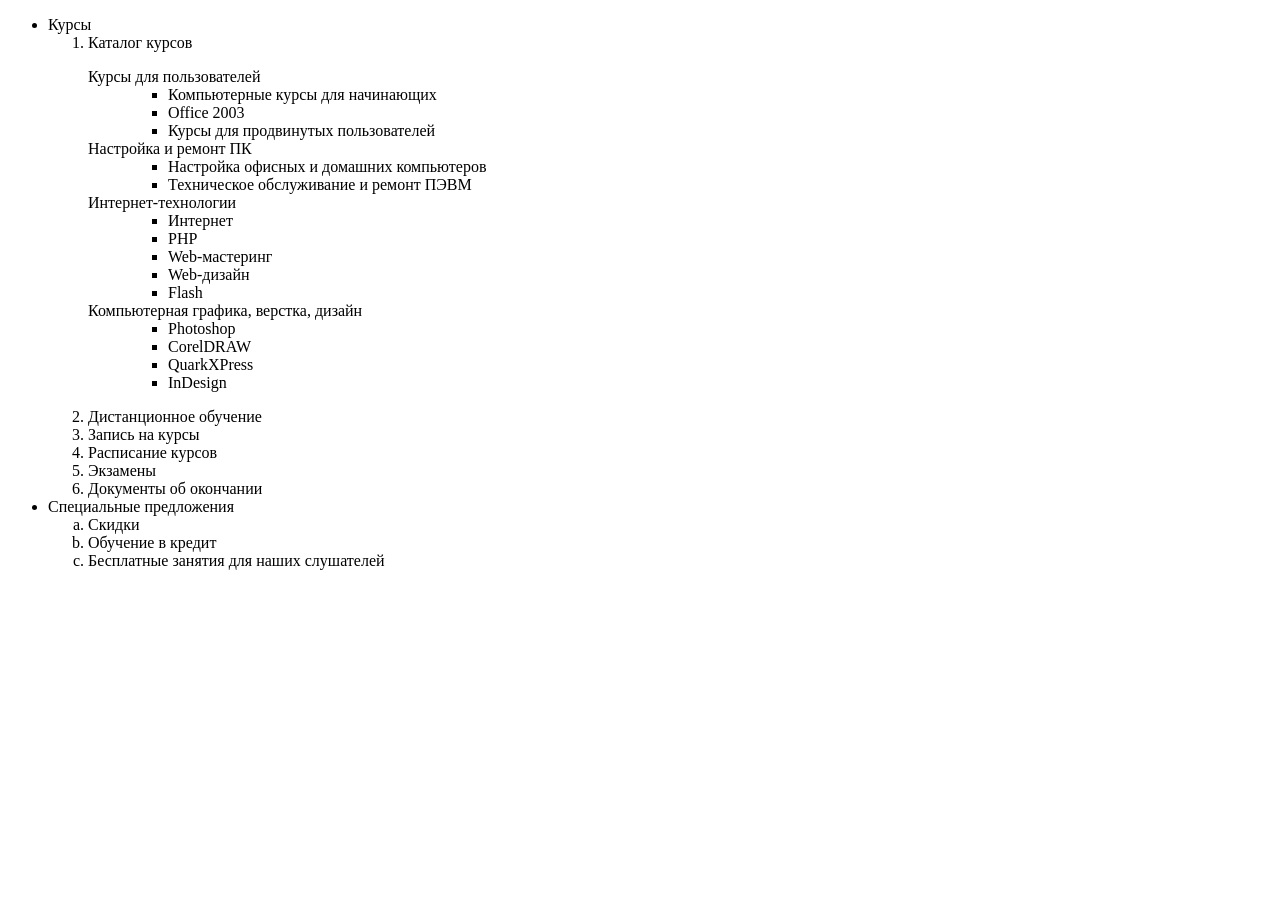
<file: lab2/lab2_1.html>
<!DOCTYPE html>
<html lang="ru">
<head>
	<meta charset="UTF-8">
	<meta name="viewport" content="width=device-width, initial-scale=1.0">
	<title>Списки</title>
</head>
<body>
    <ul>
        <li>Курсы
            <ol type="1">
                <li>Каталог курсов
                    <dl>
                        <dt>Курсы для пользователей</dt>
                        <dd>
                            <ul>
                                <li>Компьютерные курсы для начинающих</li>
                                <li>Office 2003</li>
                                <li>Курсы для продвинутых пользователей</li>
                            </ul>
                        </dd>
                        <dt>Настройка и ремонт ПК</dt>
                        <dd>
                            <ul>
                                <li>Настройка офисных и домашних компьютеров</li>
                                <li>Техническое обслуживание и ремонт ПЭВМ</li>
                            </ul>
                        </dd>
                        <dt>Интернет-технологии</dt>
                        <dd>
                            <ul>
                                <li>Интернет</li>
                                <li>PHP</li>
                                <li>Web-мастеринг</li>
                                <li>Web-дизайн</li>
                                <li>Flash</li>
                            </ul>
                        </dd>
                        <dt>Компьютерная графика, верстка, дизайн</dt>
                        <dd>
                            <ul>
                                <li>Photoshop</li>
                                <li>CorelDRAW</li>
                                <li>QuarkXPress</li>
                                <li>InDesign</li>
                            </ul>
                        </dd>
                    </dl>

                <li>Дистанционное обучение
                <li>Запись на курсы
                <li>Расписание курсов
                <li>Экзамены
                <li>Документы об окончании
            </ol>

        <li>Специальные предложения
            <ol type="a">
                <li>Скидки
                <li>Обучение в кредит
                <li>Бесплатные занятия для наших слушателей
            </ol>
    </ul>
</body>
</html>
</file>
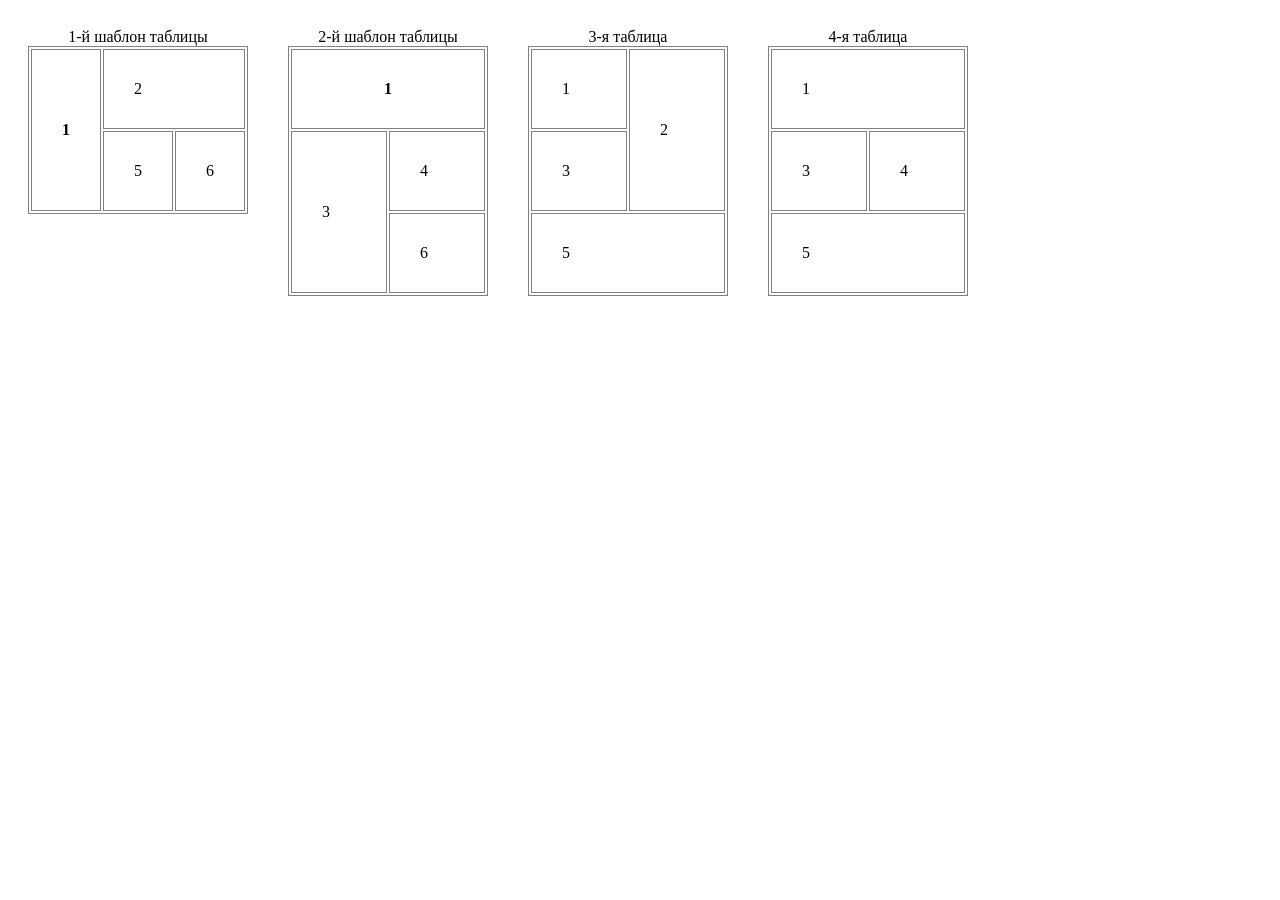
<file: lab2/lab2_2.html>
<!DOCTYPE html>
<html lang="ru">
<head>
	<meta charset="UTF-8">
	<meta name="viewport" content="width=device-width, initial-scale=1.0">
	<title>Таблицы</title>
<style>
table {
	width: 200px;
	border: 1px solid gray;
	margin: 20px;
	float: left;
}
td, th {
	border: 1px solid gray;
	padding: 30px;
}
</style>
</head>
<body>
	<table>
		<caption>1-й шаблон таблицы</caption>
		<tbody>
		<tr>
			<th rowspan="2">1</th>
            <td colspan="2">2</td>
		</tr>
		<tr>
			<td>5</td>
			<td>6</td>
		</tr>
		</tbody>
	</table>

	<table>
		<caption>2-й шаблон таблицы</caption>
		<tbody>
		<tr>
			<th colspan="2">1</th>
		</tr>
		<tr>
			<td rowspan="2">3</td>
			<td>4</td>
		</tr>
		<tr>
			<td>6</td>
		</tr>
		</tbody>
	</table>

    <table>
        <caption>3-я таблица</caption>
        <tbody>
            <tr>
                <td>1</td>
                <td rowspan="2">2</td>
            </tr>
            <tr>
                <td>3</td>
            </tr>
            <tr>
                <td colspan="2">5</td>
            </tr>
        </tbody>
    </table>

    <table>
        <caption>4-я таблица</caption>
        <tbody>
            <tr>
                <td colspan="2">1</td>
            </tr>
            <tr>
                <td>3</td>
                <td>4</td>
            </tr>
            <tr>
                <td colspan="2">5</td>
            </tr>
        </tbody>
    </table>
</body>
</html>
</file>
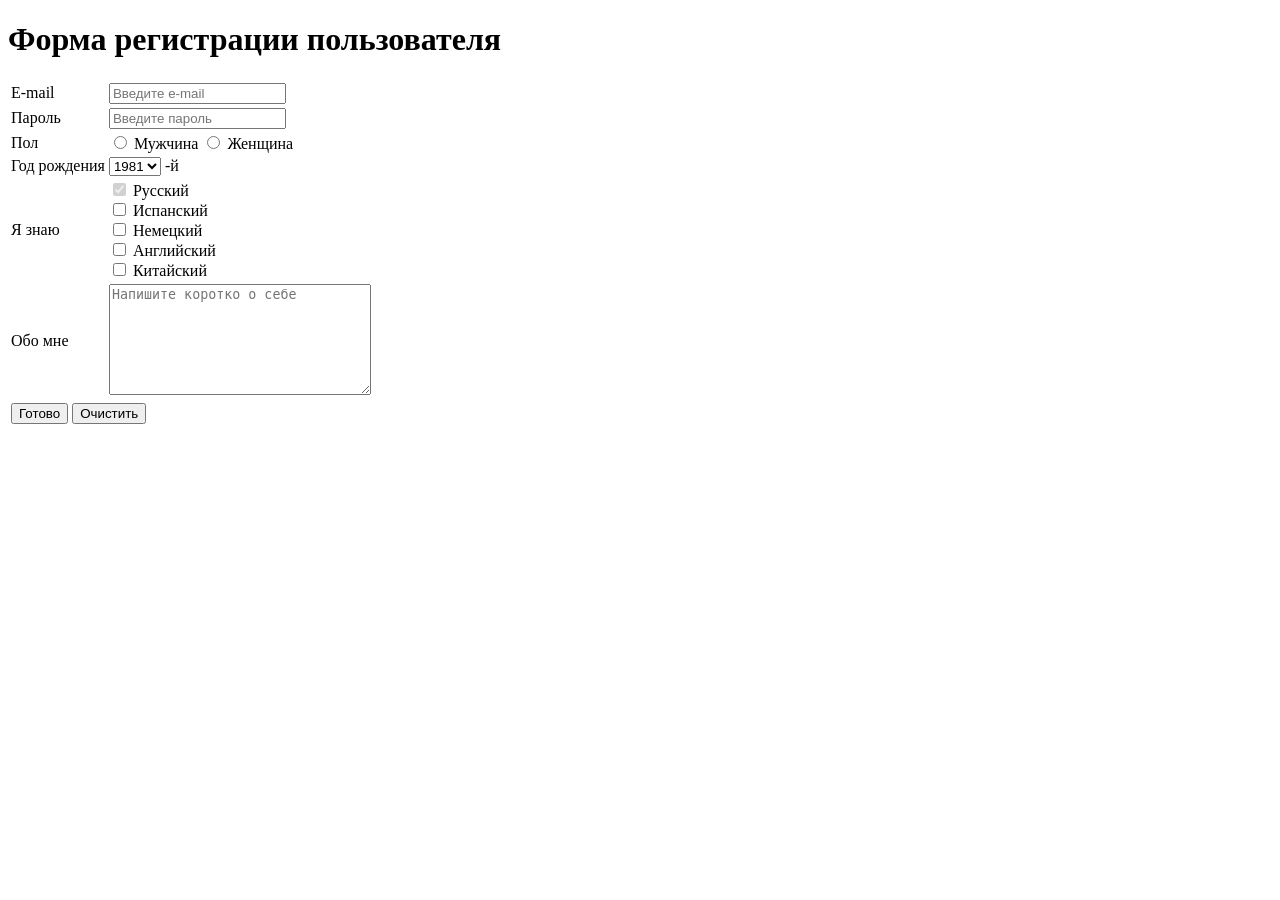
<file: lab2/lab2_5.html>
<!DOCTYPE html>
<html lang="ru">
<head>
    <meta charset="UTF-8">
    <meta name="viewport" content="width=device-width, initial-scale=1.0">
    <title>Форма</title>
</head>
<body>
    <h1>Форма регистрации пользователя</h1>
    <form method="post">
        <table>
            <tr>
                <td>E-mail</td>
                <td><input type="email" name="email" placeholder="Введите e-mail" required></td>
            </tr>
            <tr>
                <td>Пароль</td>
                <td><input type="password" name="password" placeholder="Введите пароль" required></td>
            </tr>
            <tr>
                <td>Пол</td>
                <td>
                    <input type="radio" name="gender" id="male" value="male">
                    <label for="male">Мужчина</label>
                    <input type="radio" name="gender" id="female" value="female">
                    <label for="female">Женщина</label>
                </td>
            </tr>
            <tr>
                <td>Год рождения</td>
                <td>
                    <select name="birth_year">
                        <option value="1981"> 1981 </option>
                        <option value="1982"> 1982 </option>
                        <option value="1983"> 1983 </option>
                        <option value="1984"> 1984 </option>
                        <option value="1985"> 1985 </option>
                        <option value="1986"> 1986 </option>
                        <option value="1987"> 1987 </option>
                        <option value="1988"> 1988 </option>
                        <option value="1989"> 1989 </option>
                        <option value="1990"> 1990 </option>
                        <option value="1991"> 1991 </option>
                        <option value="1992"> 1992 </option>
                        <option value="1993"> 1993 </option>
                        <option value="1994"> 1994 </option>
                        <option value="1995"> 1995 </option>
                        <option value="1996"> 1996 </option>
                        <option value="1997"> 1997 </option>
                        <option value="1998"> 1998 </option>
                        <option value="1999"> 1999 </option>
                        <option value="2000"> 2000 </option>
                        <option value="2001"> 2001 </option>
                        <option value="2002"> 2002 </option>
                        <option value="2003"> 2003 </option>
                        <option value="2004"> 2004 </option>
                        <option value="2005"> 2005 </option>
                        <option value="2006"> 2006 </option>
                        <option value="2007"> 2007 </option>
                        <option value="2008"> 2008 </option>
                        <option value="2009"> 2009 </option>
                        <option value="2010"> 2010 </option>
                        <option value="2011"> 2011 </option>
                        <option value="2012"> 2012 </option>
                        <option value="2013"> 2013 </option>
                        <option value="2014"> 2014 </option>
                        <option value="2015"> 2015 </option>
                        <option value="2016"> 2016 </option>
                        <option value="2017"> 2017 </option>
                        <option value="2018"> 2018 </option>
                        <option value="2019"> 2019 </option>
                        <option value="2020"> 2020 </option>
                        <option value="2021"> 2021 </option>
                        <option value="2022"> 2022 </option>
                        <option value="2023"> 2023 </option>
                        <option value="2024"> 2024 </option>
                        <option value="2025"> 2025 </option>
                    </select>
                    -й
                </td>
            </tr>
            <tr>
                <td>Я знаю</td>
                <td>
                    <label><input type="checkbox" name="lang" value="russian" checked disabled> Русский</label><br>
                    <label><input type="checkbox" name="lang" value="spanish"> Испанский</label><br>
                    <label><input type="checkbox" name="lang" value="german"> Немецкий</label><br>
                    <label><input type="checkbox" name="lang" value="english"> Английский</label><br>
                    <label><input type="checkbox" name="lang" value="chinese"> Китайский</label>
                </td>
            </tr>
            <tr>
                <td>Обо мне</td>
                <td><textarea name="about" rows="7" cols="30" placeholder="Напишите коротко о себе"></textarea></td>
            </tr>
            <tr>
                <td colspan="2">
                    <input type="submit" value="Готово">
                    <input type="reset" value="Очистить">
                </td>
            </tr>
        </table>
    </form>
</body>
</html>
</file>
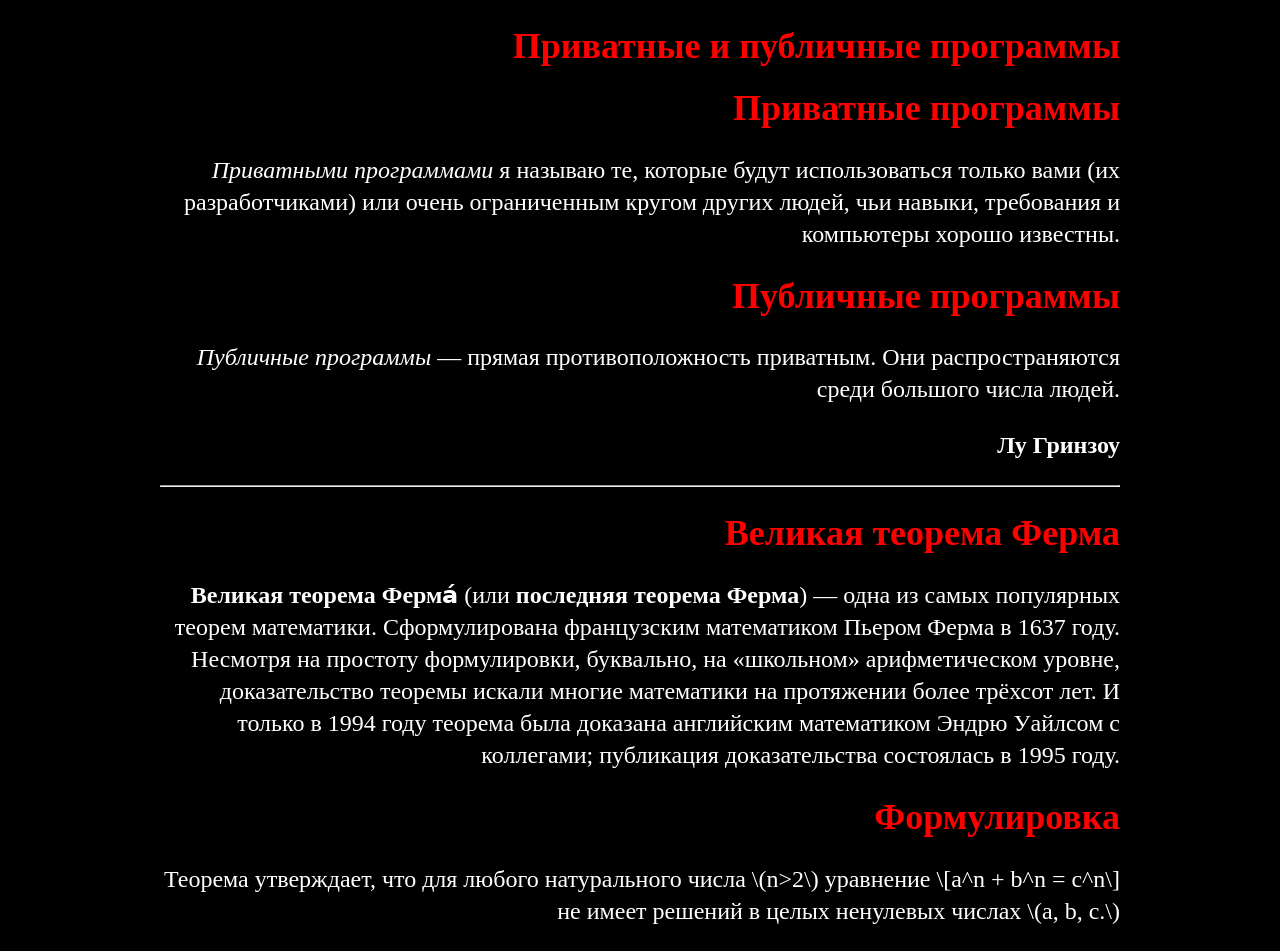
<file: lab3/lab3_1.html>
<!DOCTYPE html>
<html lang="ru">

<head>
	<meta charset="UTF-8">
	<title>Стили</title>
    <style>
        body {
            background-color: black;
            color: white;
            font-size: 1.5rem;
            line-height: 2rem;
            text-align: right;
        }
        h1, h2 {
            color: red;
            font-weight: bold;
            text-align: right;
        }
        .term {
            color: green;
            font-style: italic;
        }
        .wrapper {
            max-width: 960px;
            margin: 0 auto;
            padding-left: 10px;
            padding-right: 10px;
        }
    </style>
</head>
<body>
	<div class="wrapper">
		<article>
			<h1>Приватные и публичные программы</h1>
			<h2>Приватные программы</h2>
			<p><em>Приватными программами</em> я называю те, которые будут использоваться только вами (их
				разработчиками) или очень ограниченным кругом других людей, чьи навыки, требования и компьютеры хорошо
				известны.</p>
			<h2>Публичные программы</h2>
			<p><em>Публичные программы</em> — прямая противоположность приватным. Они распространяются среди большого
				числа людей.</p>
			<p><strong>Лу Гринзоу</strong></p>
		</article>
		<hr>
		<article>
			<h1>Великая теорема Ферма</h1>
			<p><b>Великая теорема Ферма́</b> (или <b>последняя теорема Ферма</b>)&nbsp;— одна из самых популярных теорем
				математики. Сформулирована французским математиком Пьером Ферма в 1637 году. Несмотря на простоту
				формулировки, буквально, на <q>школьном</q> арифметическом уровне, доказательство теоремы искали многие
				математики на протяжении более трёхсот лет. И только в 1994 году теорема была доказана английским
				математиком Эндрю Уайлсом с коллегами; публикация доказательства состоялась в 1995 году.
			</p>
			<h2>Формулировка</h2>
			<p>Теорема утверждает, что для любого натурального числа \(n&gt;2\) уравнение
				\[a^n + b^n = c^n\]
				не имеет решений в целых ненулевых числах \(a, b, c.\)
			</p>
		</article>
	</div>
</body>
</html>
</file>
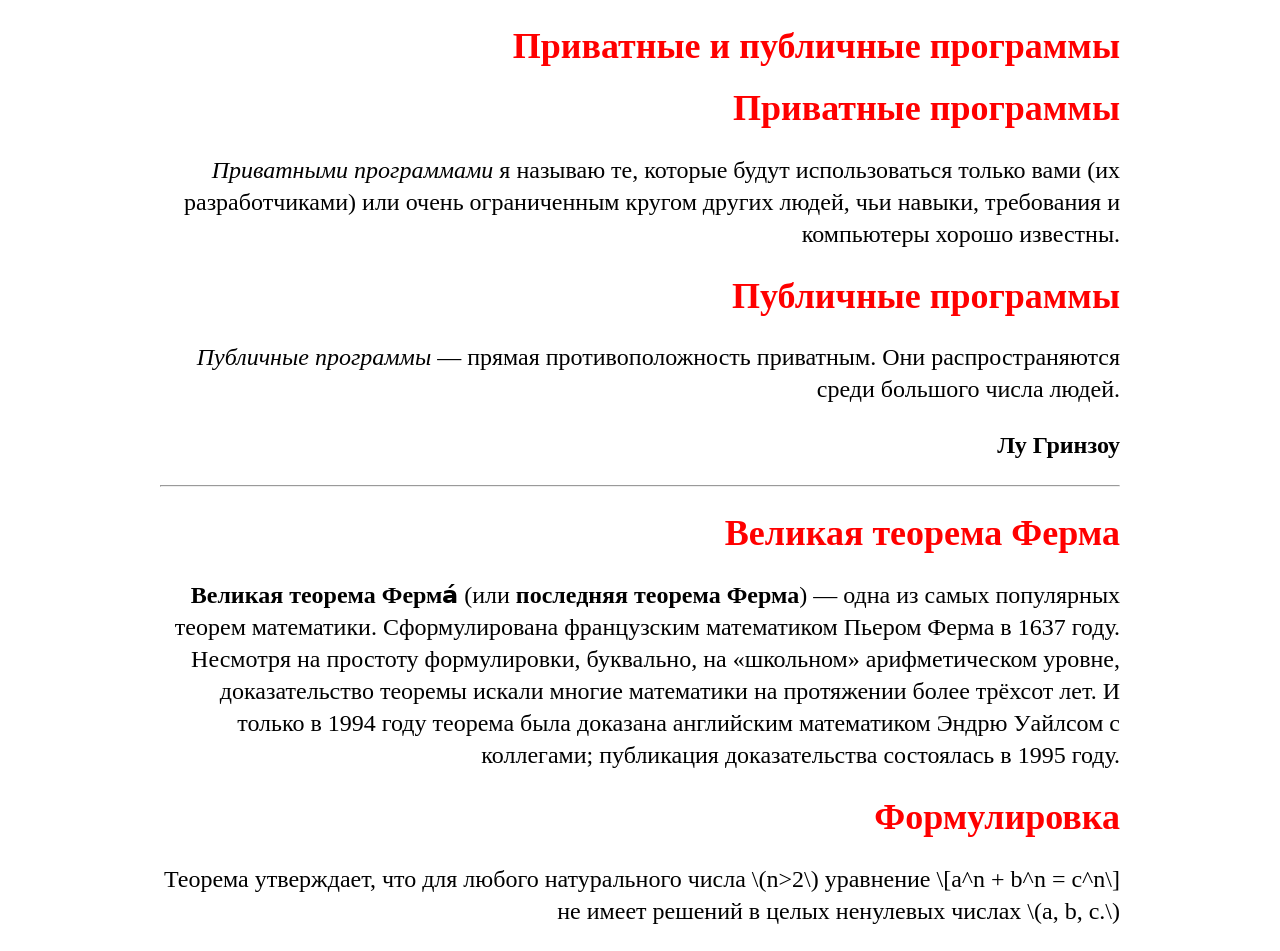
<file: lab3/lab3_2.html>
<!DOCTYPE html>
<html lang="ru">

<head>
	<meta charset="UTF-8">
	<title>Стили</title>

    <link rel="stylesheet" href="css/style.css">

</head>
<body style="background-color: white; color: black;">
	<div class="wrapper">
		<article>
			<h1>Приватные и публичные программы</h1>
			<h2>Приватные программы</h2>
			<p><em>Приватными программами</em> я называю те, которые будут использоваться только вами (их
				разработчиками) или очень ограниченным кругом других людей, чьи навыки, требования и компьютеры хорошо
				известны.</p>
			<h2>Публичные программы</h2>
			<p><em>Публичные программы</em> — прямая противоположность приватным. Они распространяются среди большого
				числа людей.</p>
			<p><strong>Лу Гринзоу</strong></p>
		</article>
		<hr>
		<article>
			<h1>Великая теорема Ферма</h1>
			<p><b>Великая теорема Ферма́</b> (или <b>последняя теорема Ферма</b>)&nbsp;— одна из самых популярных теорем
				математики. Сформулирована французским математиком Пьером Ферма в 1637 году. Несмотря на простоту
				формулировки, буквально, на <q>школьном</q> арифметическом уровне, доказательство теоремы искали многие
				математики на протяжении более трёхсот лет. И только в 1994 году теорема была доказана английским
				математиком Эндрю Уайлсом с коллегами; публикация доказательства состоялась в 1995 году.
			</p>
			<h2>Формулировка</h2>
			<p>Теорема утверждает, что для любого натурального числа \(n&gt;2\) уравнение
				\[a^n + b^n = c^n\]
				не имеет решений в целых ненулевых числах \(a, b, c.\)
			</p>
		</article>
	</div>
</body>
</html>
</file>
<file: lab3/css/style.css>
body {
    background-color: black;
    color: white;
    font-size: 1.5rem;
    line-height: 2rem;
    text-align: right;
}
h1, h2, h3, h4, h5, h6 {
    color: red;
    font-weight: bold;
    text-align: right;
}
.term {
    color: green;
    font-style: italic;
}
.wrapper {
    max-width: 960px;
    margin: 0 auto;
    padding-left: 10px;
    padding-right: 10px;
}
</file>
